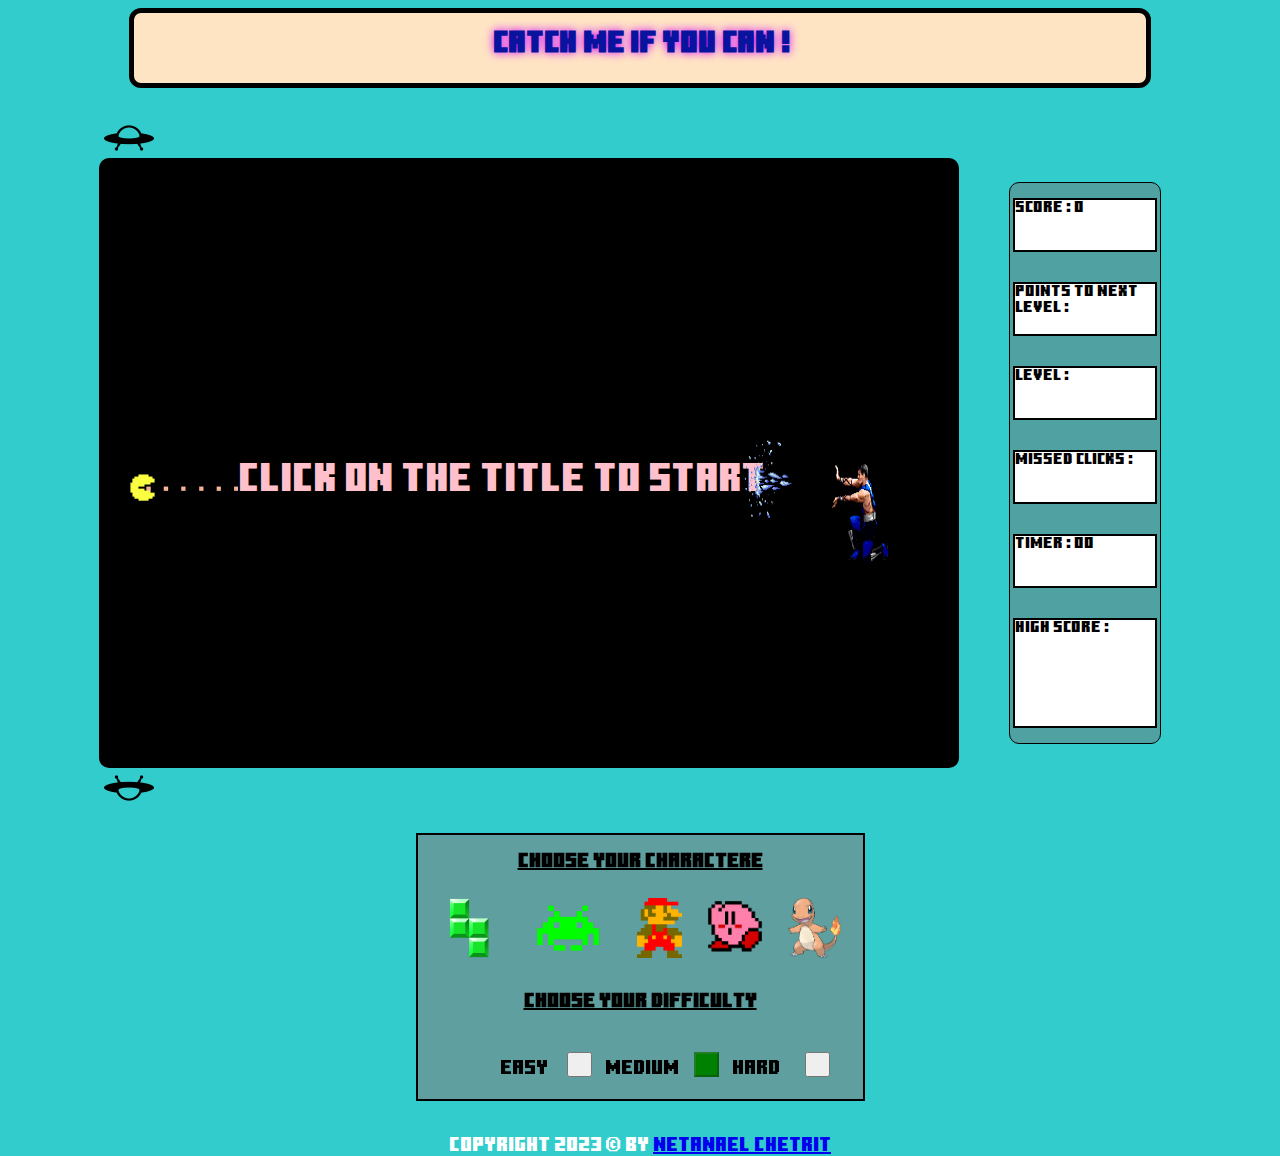
<file: index.html>
<!DOCTYPE html>
<html lang="fr">
  <head>
    <meta charset="UTF-8" />
    <meta http-equiv="X-UA-Compatible" content="IE=edge" />
    <meta name="viewport" content="width=device-width, initial-scale=1.0" />
    <link
      rel="icon"
      type="image/png"
      sizes="16x16"
      href="assets/images/minecraft.png"
    />
    <link
      rel="stylesheet"
      href="https://cdnjs.cloudflare.com/ajax/libs/font-awesome/6.0.0-beta2/css/all.min.css"
      integrity="sha512-YWzhKL2whUzgiheMoBFwW8CKV4qpHQAEuvilg9FAn5VJUDwKZZxkJNuGM4XkWuk94WCrrwslk8yWNGmY1EduTA=="
      crossorigin="anonymous"
      referrerpolicy="no-referrer"
    />
    <link rel="stylesheet" href="css/style.css" />
    <title>Catch Me If You Can !</title>
    <style>
      @font-face {
        font-family: Minecraft;
        src: url("assets/font/Minecraft.ttf");
      }
      * {
        font-family: Minecraft;
      }
    </style>
  </head>
  <header>
    <div class="start">
      <span class="titleOfHeader">Catch Me If You Can !</span>
      <span class="titleOfHeaderHover">Start The Game ?</span>
      <img src="assets/images/kingkong.gif" alt="" id="king" />
    </div>
  </header>

  <body>
    <div id="sectionMain">
      <div class="board" id="fond" onclick="sound()">
        <h1 id="game_over_title">Game over</h1>
        <img src="assets/images/nyancat.gif" id="nyan_cat" />
        <button id="reset" onclick="Reset()">RESET</button>
        <div id="div_rules">
          <p id="title_rules">rules</p>
          <p id="text_rules">
            Le principe de ce jeu fun est simple : on pose d'un temps de 60
            secondes. Le Joueur dispose d'un pistolet laser a propulsions
            synergetique afin de tirer sur la cible. Il devra tirer autant de
            fois que possible sur celle-ci avant la fin du temps imparti.
            <span style="font-style: italic">
              (l'apparition de cette fenetre peut eventuellement empecher
              aujoueur de jouer convenablement.)
            </span>
          </p>
        </div>
        <img
          src="assets/images/tetris.png"
          alt=""
          class="target"
          id="target"
          onclick="degat()"
        />
        <div id="raille">
          <img src="assets/images/pacman.gif" alt="" id="pacman" />
          <span><p id="intro">CLICK ON THE TITLE TO START</p></span>
          <img src="assets/images/mortal.gif" alt="" id="mortal" />
        </div>
        <div class="mid_div">
        <img src="assets/images/ufo.png" alt="" width="5%" id="ufo" />
      </div>
        <div class="mid_div2">
          <img src="assets/images/ufo.png" alt="" width="5%" id="ufo2" />
        </div>
      </div>
  

      <div class="main">
        <div class="score settings">
          Score :
          <span id="score">0</span>
        </div>
        <div class="PtsNxtLvl settings">
          Points To Next Level :
          <span class="PtsNL"></span>
        </div>
        <div class="lvls settings">
          Level :
          <span class="lvl"></span>
        </div>
        <div class="missedClicks settings">
          Missed Clicks :
          <span class="MC"></span>
        </div>
        <div class="timer settings">
          Timer :
          <span id="min"></span>
          <span id="sec">00</span>
        </div>
        <div class="highScore settings" id="highScore2">
          High Score :
          <div id="player_case" style="font-size: 13px">
            <div id="1" class="classement_parti" title="">
              <span id="namehighScore"></span>
              <span id="lvlhighScore"></span>
              <span id="scorehighScore"></span>
            </div>
            <span id="separation"></span>
            <div id="2" class="classement_parti" title="">
              <span id="namehighScore2"></span>
              <span id="lvlhighScore2"></span>
              <span id="scorehighScore2"></span>
            </div>
            <span id="separation2"></span>
            <div id="3" class="classement_parti" title="">
              <span id="namehighScore3"></span>
              <span id="lvlhighScore3"></span>
              <span id="scorehighScore3"></span>
            </div>
            <span id="separation3"></span>
            <div id="4" class="classement_parti" title="">
              <span id="namehighScore4"></span>
              <span id="lvlhighScore4"></span>
              <span id="scorehighScore4"></span>
            </div>
            <span id="separation4"></span>
            <div id="5" class="classement_parti" title="">
              <span id="namehighScore5"></span>
              <span id="lvlhighScore5"></span>
              <span id="scorehighScore5"></span>
            </div>
            <span id="separation5"></span>
          </div>
        </div>
      </div>
    </div>

    <div id="coulissant">
      <div id="arrowtext">
        <i class="fa-solid fa-circle-arrow-left" onclick="coulissement()">
          <img
            src="assets/images/test-removebg-preview.png"
            alt=""
            id="arrow_settings"
          />
          <p id="text_settings">click here to see the settings !!!</p>
        </i>
      </div>
      <div id="globalOption">
        <div id="option">
          <i class="fa-solid fa-volume-high" id="vol" onclick="volume()"></i>
          <i class="fa-solid fa-volume-xmark" id="volx" onclick="volume()"></i>
          <i class="fas fa-book" id="icon_rules" onclick="seeRules()"></i>
          <i class="fas fa-book-open" id="icon_rules_open" onclick="seeRules()">
          </i>
        </div>
        <div id="option-chrt">
          <h2>Choose your Charactere</h2>
          <div class="charactere">
            <img
              src="assets/images/tetris.png"
              alt=""
              id="charactere"
              onclick="select_tetris()"
            />
            <img
              src="assets/images/Alien2.png"
              alt=""
              id="charactere"
              onclick="select_spaceInvader()"
            />
            <img
              src="assets/images/mario.png"
              alt=""
              id="charactere"
              onclick="select_mario()"
            />
            <img
              src="assets/images/kirby.png"
              alt=""
              id="charactere"
              onclick="select_kirby()"
            />
            <img
              src="assets/images/Salameche.png"
              alt=""
              id="charactere"
              onclick="select_salameche()"
            />
          </div>
        </div>
        <div id="option-dif">
          <h3>Choose your difficulty</h3>
          <div id="diff">
            <p class="text_diff">
              Easy
              <button
                id="easy"
                class="btn_difficulty"
                onclick="difficult_easy()"
              ></button>
            </p>
            <p class="text_diff">
              Medium<button
                id="medium"
                class="btn_difficulty"
                onclick="difficult_medium()"
                disabled
              ></button>
            </p>
            <p class="text_diff">
              Hard<button
                id="hard"
                class="btn_difficulty"
                onclick="difficult_hard()"
              ></button>
            </p>
          </div>
        </div>
      </div>
    </div>
    <footer>
      <p id="msl">
        Copyright 2023 © by
        <a href="mailto:ChetritNetanael@gmail.com">Netanael Chetrit</a>
      </p>
    </footer>

    <script src="js/main.js"></script>
  </body>
</html>
</file>
<file: css/style.css>
* { 
 user-select: none;
}

img {
  pointer-events: none;
}

body {
  background: #33cccc;
  animation: color 20s infinite linear;
  overflow-x: hidden;
}

header {
  display: flex;
  justify-content: center;
}
.titleOfHeader {
  margin-top: -8px;
  opacity: 1;
  color: #08149e;
  text-shadow: #d300ff 0.1vh 0 10px;
  font-weight: bold;
}
.titleOfHeaderHover {
  margin-top: -8px;
  display: none;
  color: #08149e;
  text-shadow: #d300ff 0.1vh 0 10px;
  font-weight: bold;
}
header:hover .titleOfHeader {
  display: none;
}
header:hover .titleOfHeaderHover {
  display: inline;
}
.hidestart {
  top: -3.5vh;
  width: 79.2vw;
  z-index: 999;
  position: relative;
  background-color: black;
  height: 8.4vh;
  border-radius: 10px;
  left: -0.2vw;
  display: none;
}
.start {
  font-size: 30px;
  background-color: bisque;
  display: flex;
  justify-content: center;
  align-items: center;
  width: 80%;
  border: 5px solid black;
  height: 70px;
  border-radius: 12px;
}

#king {
  display: none;
  width: 210px;
}

@keyframes color {
  0% {
    background: #33cccc;
  }
  20% {
    background: #33cc36;
  }
  40% {
    background: #fcca00;
  }
  60% {
    background: #fc8f00;
  }
  80% {
    background: #dd1717;
  }
  90% {
    background: #af17d4;
  }
  100% {
    background: #33cccc;
  }
}

#sectionMain {
  margin-left: -250px;
  margin-top: 70px;
  display: flex;
  flex-direction: row;
  justify-content: center;
  align-items: center;
}

.main {
  display: flex;
  border-radius: 10px;
  position: relative;
  background-color: rgb(112 114 114 / 48%);
  width: 280px;
  height: 720px;
  border: 1px solid;
  flex-direction: column;
  flex-wrap: nowrap;
  align-items: center;
  justify-content: center;
}

.board {
  display: flex;
  justify-content: center;
  position: relative;
  background-color: black;
  width: 1120px;
  height: 720px;
  border: 5px black solid;
  border-radius: 10px;
  margin: 0px 50px;
}

.target {
  position: absolute;
  width: 50px;
  height: 50px;
  text-align: center;
  animation: none;
  display: none;
  top: 0vh;
  z-index: 9999999;
}

#target {
  transition: all 0.4s linear;
}

@keyframes spin {
  0% {
    -webkit-transform: rotate(0deg);
  }
  100% {
    -webkit-transform: rotate(360deg);
  }
}

#highScore2 {
  height: 120px;
}

.container {
  width: 300px;
  height: 300px;
  display: inline-block;
  border-radius: 5px;
}
.settings {
  border: 2px solid;
  width: 220px;
  height: 80px;
  margin: 20px 0px;
  background-color: white;
  position: relative;
}
#sec {
  color: black;
}
#min {
  display: none;
}
#score {
  color: black;
}
.PtsNL {
  color: black;
}
.lvl {
  color: black;
}
.MC {
  color: black;
}

#ctn_title {
  display: block;
  background-color: bisque;
  border: black 5px solid;
  width: 1500px;
  margin: auto;
  height: 70px;
}

.title {
  top: 15px;
  margin: auto;
  text-align: center;
  justify-content: center;
}

#principal {
  /* cursor: url(../assets/images/gun\ 3d.png) 81 40, auto; */
  top: 125px;
  position: absolute;
  background-color: black;
  width: 1116px;
  height: 746px;
  left: 120px;
  border: 5px black solid;
}

#ctn_right {
  margin: 0px 1345px;
  top: 125px;
  position: absolute;
  background-color: rgb(0, 195, 195);
  width: 275px;
  height: 755px;
  /* right: 110px; */
}

.div_child {
  left: 20px;
  width: 235px;
  height: 95px;
  margin: 3px 0px;
  background-color: white;
  position: relative;
}

.div_child2 {
  left: 20px;
  width: 235px;
  height: 165px;
  margin: 3px 0px;
  background-color: white;
  position: relative;
}

/* On montre le premier texte */
.text-base {
  top: 15px;
  left: 575px;
  opacity: 1;
  color: blueviolet;
  font-weight: bold;
  font-size: 30px;
  position: relative;
}
/* On cache le second texte */
.text-hover {
  left: 10px;
  top: -20px;
  text-align: center;
  display: none;
  color: blueviolet;
  font-weight: bold;
  font-size: 30px;
  position: relative;
}
/* On fait disparaitre le premier texte au passage de la souris. */
.button:hover span.text-base {
  opacity: 0;
}
/* On fait apparaitre le second texte au passage de la souris. */
.button:hover span.text-hover {
  display: block;
}
.button {
  display: block;
  background-color: bisque;
  border: black 5px solid;
  width: 1500px;
  margin: auto;
  height: 70px;
}

.mid_div {
  position: absolute;
  top: -50px;
  width: 1130px;
  display: flex;
  justify-content: flex-start;
}

.mid_div2 {
  bottom: -50px;
  width: 1130px;
  transform: rotateX(180deg);
  position: absolute;
}
#down-off {
  position: absolute;
  right: 10px;
}

#up-off {
  top: 140px;
  position: absolute;
  right: 29px;
}

/* animation des ufo 1 et 2 pour qu'il fasse des allez retour */

#ufo {
  animation: traveling 5s infinite paused;
  position: relative;
  width: 50px;
  height: 50px;
}



#ufo2 {
  animation: traveling2 5s infinite paused;
  position: relative;
  width: 50px;
  height: 50px;
}
@keyframes traveling {
  0% {
    left: 0px;
  }
  50% {
    left: 1085px;
  }
  100% {
    left: 0px;
  }
}
@keyframes traveling2 {
  0% {
    left: 1085px;
  }
  50% {
    left: 0px;
  }
  100% {
    left: 1085px;
  }
}

/* animation de l'alien pour tourner sur lui même */
#catch_him {
  width: auto;
  height: 40px;
  position: relative;
  text-align: center;
  animation: spin 3s linear infinite;
}

@keyframes spin {
  from {
    transform: rotate(0deg);
  }
  to {
    transform: rotate(360deg);
  }
}

/* canvas {
  background-color: red;
}
 */

#home {
  clip-path: url(#cache);
}

#red {
  fill: none;
  opacity: 0.15;
  stroke: #ce1b5f;
  stroke-width: 12;
  stroke-miterlimit: 10;
  animation: show 4s;
  animation-fill-mode: forwards;
  animation-iteration-count: infinite;
  animation-timing-function: ease-in-out;
}

#blue {
  fill: none;
  opacity: 0.15;
  stroke: #06a1c4;
  stroke-width: 12;
  stroke-miterlimit: 10;
  animation: show 4s;
  animation-fill-mode: forwards;
  animation-iteration-count: infinite;
  animation-timing-function: ease-in-out;
}

#light-blue {
  fill: none;
  opacity: 0.15;
  stroke: #06a1c4;
  stroke-width: 6;
  stroke-miterlimit: 10;
  stroke-dasharray: 200;
  stroke-dashoffset: 800;
  animation: draw 4s;
  animation-fill-mode: forwards;
  animation-iteration-count: infinite;
  animation-timing-function: ease-in-out;
}

@keyframes draw {
  to {
    stroke-dashoffset: 0;
  }
}

@keyframes show {
  0% {
    opacity: 0.15;
  }
  50% {
    opacity: 0.2;
  }
  100% {
    opacity: 0.15;
  }
}

i#vol {
  position: relative;
  color: white;
}

i#volx {
  position: relative;
  color: white;
  display: none;
}

#icon_rules {
  position: relative;
}

#icon_rules_open {
  position: relative;
  display: none;
}

div#coulissant {
  display: flex;
  transition-property: right;
  transition-duration: 1s;
  top: 180px;
  right: -205px;
  position: absolute;
  width: 200px;
  height: 600px;
  background: #80808096;
  border: 2px black solid;
  flex-direction: column;
  flex-wrap: nowrap;
  justify-content: center;
}

.charactere {
  text-align: center;
}

#charactere {
  position: relative;
  height: 60px;
  margin: 10px;
}

.btn_difficulty {
  width: 25px;
  height: 25px;
  position: relative;
}

.text_diff {
  font-size: 20px;
  margin-left: -20px;
}

#easy {
  left: 56px;
}
#medium {
  background-color: green;
  left: 46px;
}
#hard {
  left: 60px;
}

i.fa-solid.fa-circle-arrow-left {
  position: relative;
  font-size: 2.0833333333333335vw;
}

i.fa-solid.fa-circle-arrow-left:hover {
  left: -10px;
}

img#nyan_cat {
  display: none;
    bottom: 10px;
    position: absolute;
    width: 100%;
}

#game_over_title {
  position: absolute;
  display: none;
  font-size: 100px;
  color: red;
  text-shadow: 5px 5px #558abb;
}



#arrow_settings {
  z-index: -1;
  top: -18.429760665972942vh;
  width: 23.75vw;
  position: absolute;
  right: -4.208333333333333vw;
}

div#arrowtext {
  position: absolute;
  top: 31.21748178980229vh;
  left: -1.5625vw;
}

#text_settings {
  text-align: center;
  position: absolute;
  right: 2.041666666666667vw;
  width: 14.322916666666666vw;
  font-size: 1.5625vw;
  top: -28.54630593132154vh;
}

#raille {
  margin-top: 50px;
  display: flex;
  flex-direction: row;
  align-items: center;
}

#intro {
  text-align: center;
  font-size: 49px;
  color: pink;
  width: 650px;
  margin-top: 35px;
}

img#pacman {
  width: 225px;
  height: 225px;
}

img#mortal {
  transform: scaleX(-1);
  width: 250px;
  height: 200px;
  position: relative;
  left: -70px;
  top: 10px;
}

#msl {
  color: white;
  position: absolute;
  font-size: 20px;
  margin-top: 35px;
}
footer {
  display: flex;
  justify-content: center;
}

#title_rules {
  display: inline;
  left: 18.052083333333332vw;
  font-size: 2.34375vw;
  top: 0.9542143600416235vh;
  position: relative;
  color: rebeccapurple;
  z-index: 1;
}

#div_rules {
  margin: 40px;
  z-index: 1;
  display: none;
  position: fixed;
}

#text_rules {
  padding: 1.04vh 0.52vw;
  width: 45.833333333333336vw;
  border: 2px solid white;
  color: rebeccapurple;
  text-align: center;
  border-radius: 5px;
}

#player_case {
  overflow-y: scroll;
  height: 90px;
  display: flex;
  flex-direction: column;
}

#separation {
  font-family: "Courier New", Courier, monospace;
  font-size: 30px;
  font-weight: bold;
  position: relative;
  top: -1.560874vh;
}

#separation2 {
  font-family: "Courier New", Courier, monospace;
  font-size: 30px;
  font-weight: bold;
  position: relative;
  top: -1.560874vh;
}
#separation3 {
  font-family: "Courier New", Courier, monospace;
  font-size: 30px;
  font-weight: bold;
  position: relative;
  top: -1.560874vh;
}
#separation4 {
  font-family: "Courier New", Courier, monospace;
  font-size: 30px;
  font-weight: bold;
  position: relative;
  top: -1.560874vh;
}
#separation5 {
  font-family: "Courier New", Courier, monospace;
  font-size: 30px;
  font-weight: bold;
  position: relative;
  top: -1.560874vh;
}

#reset,
reset:after {
  z-index: 10;
  position: absolute;
  width: 250px;
  height: 50px;
  font-size: 30px;
  font-family: "Bebas Neue", cursive;
  background: linear-gradient(45deg, transparent 5%, #ff013c 5%);
  border: 0px;
  color: #fff;
  letter-spacing: 5px;
  box-shadow: 5px 0px 0px #00e6f6;
  outline: transparent;
  bottom: 50px;
  right: 0;
  display: none;
}

#reset::after {
  --slice-0: inset(50% 50% 50% 50%);
  --slice-1: inset(80% -6px 0 0);
  --slice-2: inset(50% -6px 30% 0);
  --slice-3: inset(10% -6px 85% 0);
  --slice-4: inset(40% -6px 43% 0);
  --slice-5: inset(80% -6px 5% 0);

  content: "RESET";
  display: block;
  position: absolute;
  top: 0;
  left: 0;
  right: 0;
  bottom: 0;
  background: linear-gradient(
    45deg,
    transparent 3%,
    #00e6f6 3%,
    #00e6f6 5%,
    #ff013c 5%
  );
  text-shadow: -3px -3px 0px #f8f005, 3px 3px 0px #00e6f6;
  clip-path: var(--slice-0);
}

#reset:hover::after {
  animation: 1s glitch;
  animation-timing-function: steps(2, end);
}

@keyframes glitch {
  0% {
    clip-path: var(--slice-1);
    transform: translate(-20px, -10px);
  }
  10% {
    clip-path: var(--slice-3);
    transform: translate(10px, 10px);
  }
  20% {
    clip-path: var(--slice-1);
    transform: translate(-10px, 10px);
  }
  30% {
    clip-path: var(--slice-3);
    transform: translate(0px, 5px);
  }
  40% {
    clip-path: var(--slice-2);
    transform: translate(-5px, 0px);
  }
  50% {
    clip-path: var(--slice-3);
    transform: translate(5px, 0px);
  }
  60% {
    clip-path: var(--slice-4);
    transform: translate(5px, 10px);
  }
  70% {
    clip-path: var(--slice-2);
    transform: translate(-10px, 10px);
  }
  80% {
    clip-path: var(--slice-5);
    transform: translate(20px, -10px);
  }
  90% {
    clip-path: var(--slice-1);
    transform: translate(-10px, 0px);
  }
  100% {
    clip-path: var(--slice-1);
    transform: translate(0);
  }
}

#globalOption {
  margin-top: 25px;
}

#option {
  font-size: 45px;
  margin: 0px 0px 0px 20px;
  display: flex;
  letter-spacing: 20px;
  justify-content: center;
}

#option-chrt h2 {
  font-size: 20px;
  text-align: center;
  text-decoration: underline;
}

#option-dif h3 {
  font-size: 20px;
  text-decoration: underline;
}

#option-dif {
  text-align: center;
  display: flex;
  position: relative;
  flex-direction: column;
}

.classement_parti {
  height: 1vh;
}


@media screen and (max-width: 1790px)  {
  .board {
    width: 990px;
    height: 650px;
}
img#pacman {
  width: 175px;
  height: 175px;
}
img#mortal {
  width: 175px;
  height: 150px;
}
.mid_div {
  width: 990px;
}
.mid_div2 {
  width: 990px;
}
.main {
  height: 630px;
}
}
@media screen and (max-width: 1650px)  { 
  .main {
    width: 180px;
    height: 630px;
}
.settings {
  width: 140px;
  height: 90px;
  margin: 15px 0px;
  background-color: white;
  position: relative;
}
}
@media screen and (max-width: 1530px)  { 
  #arrow_settings {
  display: none !important;
}
  #text_settings {
    display: none !important;
  }
  @keyframes traveling {
    0% {
      left: 0px;
    }
    50% {
      left: 950px;
    }
    100% {
      left: 0px;
    }
  }
  @keyframes traveling2 {
    0% {
      left: 950px;
    }
    50% {
      left: 0px;
    }
    100% {
      left: 950px;
    }
  }
  #sectionMain {
    margin-left: -150px;
  }
  div#coulissant {
    display: flex;
    margin-top: 40px;
    background-color: transparent;
    border: none;
    width: auto;
    height: auto;
    position: relative;
    top: auto;
    right: auto !important;
    justify-content: center;
    align-items: center;
  }
  .text_diff {
    font-size: 20px;
    margin-left: 25px;
    display: inline-block;
  }
  #easy {
    left: 15px;
  }
  #medium {
    background-color: green;
    left: 15px;
  }
  #hard {
    left: 25px;
  }
  #globalOption {
    background: #80808096;
    margin-top: 25px;
    width: 630px;
    border: 2px solid black;
  }
  i.fa-solid.fa-circle-arrow-left {
    display: none;
  }
}
@media screen and (max-width: 1430px)  { 
  .board {
    width: 850px;
    height: 600px;
}
img#pacman {
  width: 120px;
  height: 120px;
}
#intro {
  text-align: center;
  font-size: 40px;
  color: pink;
  width: auto;
  margin-top: 25px;
}
img#mortal {
  top: 0;
  left: -50px;
}
.main {
  width: 150px;
  height: 560px;
}
#globalOption {
  margin-top: 25px;
  width: 445px;

}
#sectionMain {
  margin-left: -70px;
}
.mid_div {
  width: 850px;
}
.mid_div2 {
  width: 850px;
}
@keyframes traveling {
  0% {
    left: 0px;
  }
  50% {
    left: 800px;
  }
  100% {
    left: 0px;
  }
}
@keyframes traveling2 {
  0% {
    left: 800px;
  }
  50% {
    left: 0px;
  }
  100% {
    left: 800px;
  }
}

}


@media screen and (max-width: 1230px)  { 
  #sectionMain {
    margin-left: -50px;
  }
  .main {
    margin-top: 45px;
    width: 860px;
    height: 135px;
    flex-direction: row;
}

#sectionMain {
    display: flex;
    flex-direction: column;
}
.settings {
	height: 65px;
    margin: 15px 5px;
}

div#coulissant {
    margin-top: 15px;}
}

@media screen and (max-width: 1000px)  { 
  #sectionMain {
    margin: 70px 0px;
  }
}

@media screen and (max-width: 900px)  { 
  .board {
    width: 700px;
    height: 500px;
}
#intro {
  margin-top: 65px;
}
.mid_div {
  width: 690px;
}
.mid_div2 {
  width: 690px;
}
@keyframes traveling {
  0% {
    left: 0px;
  }
  50% {
    left: 640px;
  }
  100% {
    left: 0px;
  }
}
@keyframes traveling2 {
  0% {
    left: 640px;
  }
  50% {
    left: 0px;
  }
  100% {
    left: 640px;
  }
}
#sectionMain {
  margin: 70px 0px 0px;
}
.main {
  margin-top: 45px;
  width: 690px;
  height: 140px;
  flex-direction: row;
}
.settings {
  height: 100px;
  margin: 15px 5px;
}
}

/* Responsive Ok jusqu'à 768 px */
</file>
